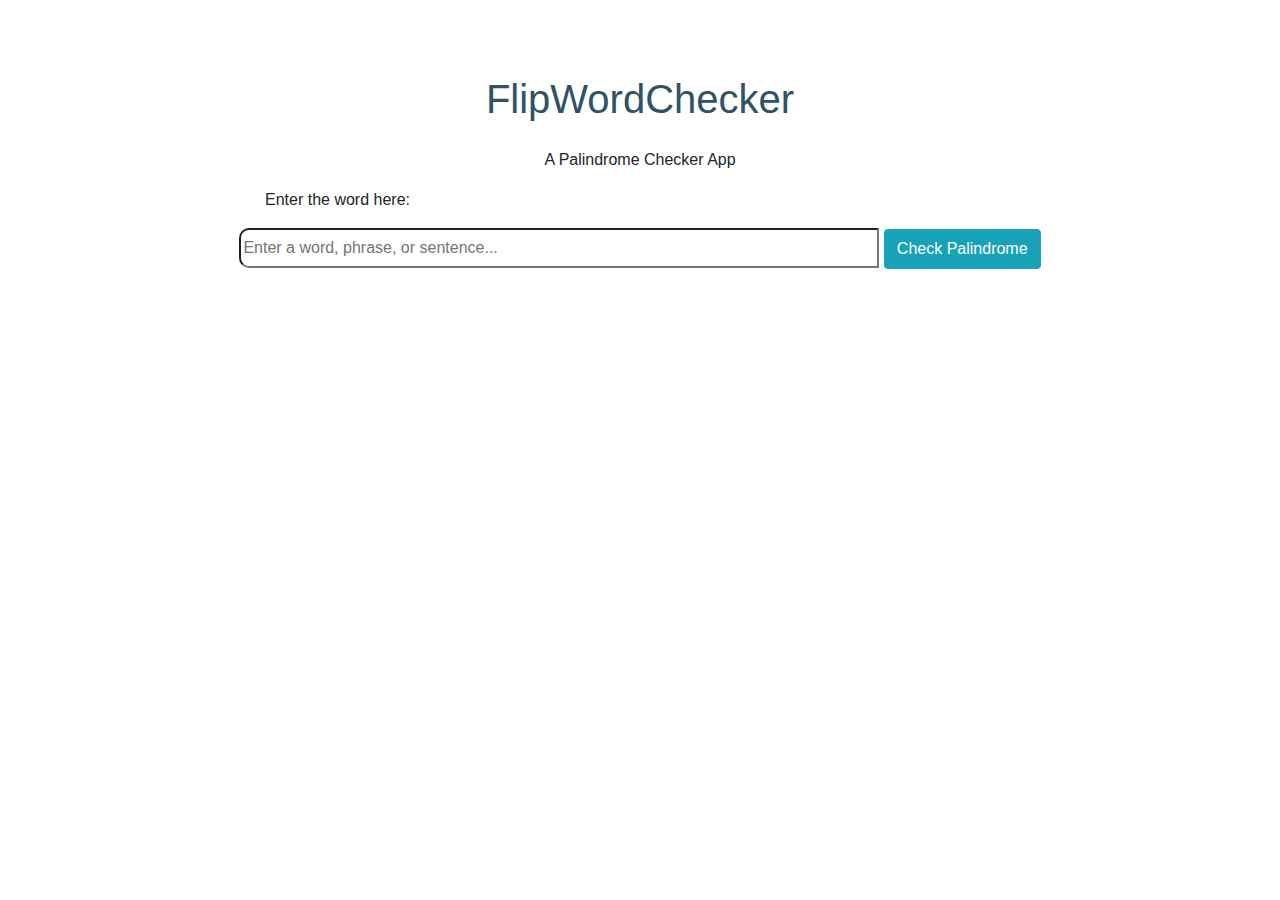
<file: Palindrome Checker app/index.html>
<!DOCTYPE html>
<html lang="en">

<head>
    <meta charset="UTF-8">
    <meta name="viewport" content="width=device-width, initial-scale=1.0">
    <meta http-equiv="X-UA-Compatible" content="ie=edge">
    <title>Palindrome Checker App</title>
    <link rel="stylesheet" href="style.css">
    <link rel="stylesheet" href="https://stackpath.bootstrapcdn.com/bootstrap/4.3.1/css/bootstrap.min.css" integrity="sha384-ggOyR0iXCbMQv3Xipma34MD+dH/1fQ784/j6cY/iJTQUOhcWr7x9JvoRxT2MZw1T" crossorigin="anonymous">
</head>

<body>
  <div class="for-alignment">
    <h1 class="title">FlipWordChecker</h1>
    <p>A Palindrome Checker App</p>
  </div>
  <div class="text-alignment"><p>Enter the word here:</p></div>
  <div class="checker">
    <form>
    <input id="input" type="text" name="search" placeholder="Enter a word, phrase, or sentence..." >
    <button class="btn btn-info searchbtn" onclick="palindrome(event)">Check Palindrome</button>
  </form>
  </div>
  <div class="word-wrap">
    <h2 id="word" class="word"></h2>
  </div>
  <div id="results-wrap">
    <h1 id="results" class="results"></h1>
  </div>

  <script src="script.js"></script>
</body>
</html>
</file>
<file: Palindrome Checker app/style.css>
body {
    background-color: rgb(180, 169, 169);
  }
  
  h1,h2,h3,h4,h5,h6{
    font-family: 'Roboto', sans-serif;
  }
  
  h3,h4,h5,h6 {
    color: #2E5266;
  }
  
  h1.title {
    text-align: center;
    font-family: 'Roboto', sans-serif;
    border-width: 0px;
    color: #2E5266;
    border-style: solid;
    border-color: white;
    padding: 5px;
    margin-left: 20px;
    margin-right: 20px;
    margin-top: 70px;
    margin-bottom: 20px;
  }
  
  h1.results {
    color: white;
    text-align: center;
    vertical-align: middle;
  }

  .for-alignment {
      text-align: center;
  }
  
  .text-alignment {
      padding-left: 265px;
  }

  
  .word-wrap {
    padding: 20px 0px 20px 0px;
  }
  
  form {
    width: 100%;
  }
  
  .word {
    font-family: 'Roboto', sans-serif;
  }
  
  a {
    font-family: 'Roboto', sans-serif;
  }
  
  .link {
    text-align: center;
    padding: 40px;
  }
  
  .checker {
    text-align: center;
  }
  
  .searchbtn {
    border-radius: 0px 10px 10px 0px;
    height: 40px;
  }
  
  .searchbtn:hover {
    background-color: grey;
  }
  
  input {
    width: 50%;
    height: 40px;
    border-radius: 10px 0px 0px 10px;
  }
</file>
